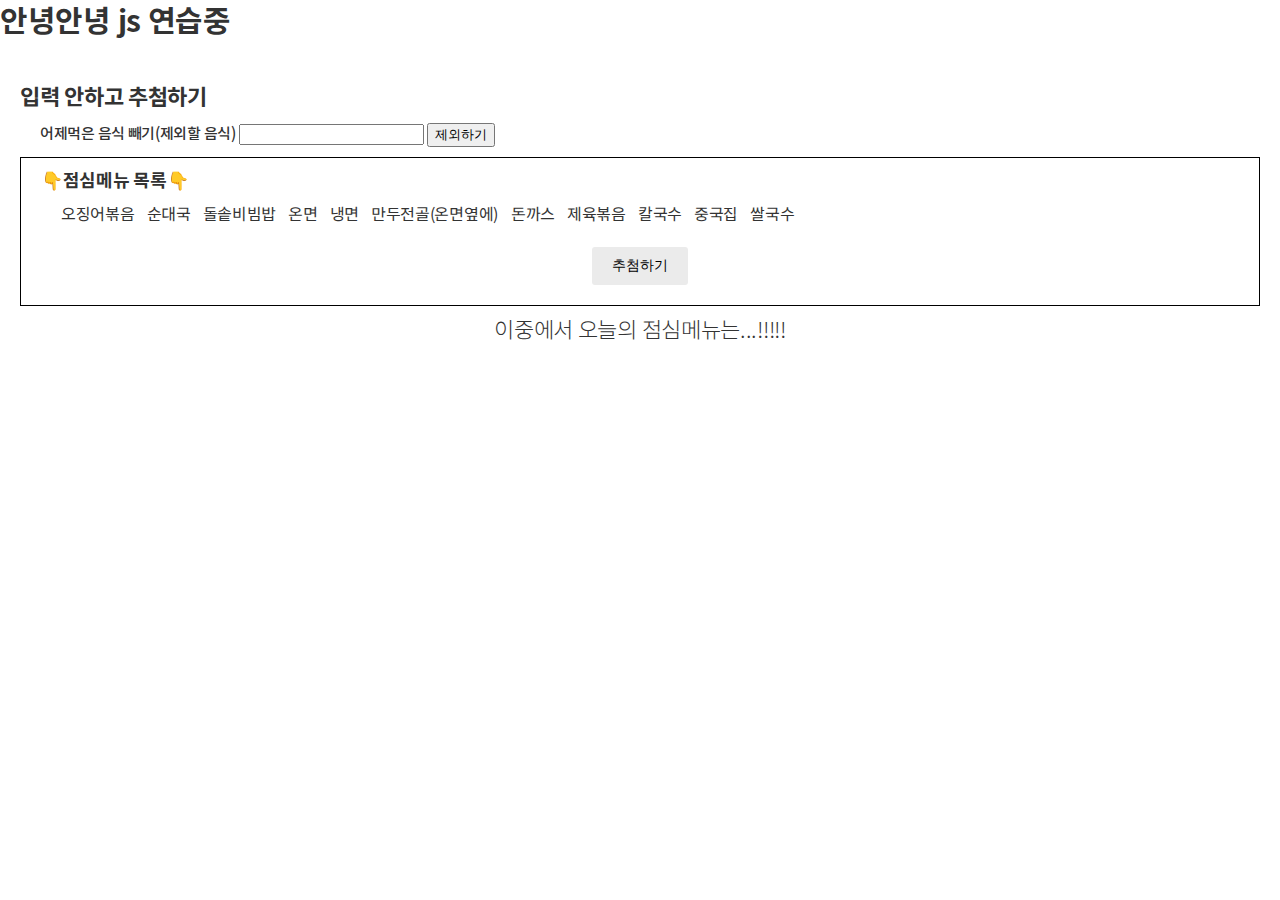
<file: index.html>
<!DOCTYPE html>
<html lang="ko">
  <head>
<!--     <base href="/"> -->
    <meta charset="utf-8" />
    <title>JS연습하기 | forestKim</title>
    <meta http-equiv="X-UA-Compatible" content="IE=edge" />
    <meta name="viewport" content="width=device-width, initial-scale=1, viewport-fit=cover" />
    <meta name="apple-mobile-web-app-title" content="forestKim" />                                     
    <meta name="description" content="forestKim" />
    <link rel="stylesheet" href="./assets/lib/fa/css/all.min.css" />
    <link rel="stylesheet" href="./css/web-font.css" />
    <link rel="stylesheet" href="./css/reset.css" />
    <link rel="stylesheet" href="./css/style-pc.css" />
<!--     <link rel="stylesheet" href="./css/style-m.css" media="all and (max-width: 1023.9px)" /> -->
    <script src="./js/jquery-3.6.1.min.js"></script>
    <script src="./js/common.js"></script>
  </head>
  <body class="main">
    <div id="wrapper">
      <a href="#main" id="skip-nav">본문 바로가기</a>
      <header id="header">
        <h1 id="hello">안녕안녕 js 연습중</h1>

      </header>

      <main id="main">
        <div id="doInput">
       <!--<h4>입력 해서 추첨하기</h4>
          <input type="text" id="roulette" value="">
          <button onclick="newRandom()">입력하기</button>
          <button onclick="randomNum()">추첨하기</button> 
          <h5>👇점심메뉴 목록👇
            <ul id="list"></ul>
          </h5>
          <p>이중에서 오늘의 점심메뉴는...!!!!! <span>🎉 <strong id="todayLunch"></strong> 🎉</span></p>
        </div>-->
        
        <div id="noInput">
          <h4>입력 안하고 추첨하기</h4>
          <label for="coforward_launch" > 어제먹은 음식 빼기(제외할 음식) 
            <input id="coforward_launch" type="text" value="" />
            <button onclick="removeArr()">제외하기</button>
          </label>
          <h5>👇점심메뉴 목록👇
            <ul id="list"></ul>
            <button onclick="randomLunch()">추첨하기</button>
          </h5>
          <p>이중에서 오늘의 점심메뉴는...!!!!! <span id="todayLunch"></span></p>
        </div>
      </main>

      <footer id="footer">

      </footer>
    </div>
<script>
'use strict';

/* 점심메뉴 룰렛 */


let arr = ['오징어볶음', '순대국', '돌솥비빔밥', '온면', '냉면', '만두전골(온면옆에)', '돈까스','제육볶음', '칼국수', '중국집', '쌀국수'];
let html = document.getElementById('list');


setList();

function randomLunch() {
  let length = arr.length;
  let random = 0;
  random = Math.floor(Math.random() * length);
  // console.log('random number is ' + random);
  // console.log(arr[random]);
  document.getElementById('todayLunch').innerHTML = `🎉 ${arr[random]} 🎉`
}

function removeArr() {
  let food = document.getElementById('coforward_launch').value;
  // console.log(food);
  
  findWord(food);
  function findWord(word) {
    [...arr].forEach(function(e, i) {
      // console.log(arr[i]);
      if(arr[i] === food) {
        // console.log('지울 음식은: ' + arr[i]);
        // console.log(document.getElementById(i));
        html.removeChild(document.getElementById(i));
        arr.splice(i, 1);
        i--;
        // console.log(arr + ' + ' + html);
      } /* else {
        console.log('not yet.');
      } */
    })

    html.textContent = '';
    setList();
    // console.log(arr);
  }
  document.getElementById('coforward_launch').value = '';
}

function setList() {
  arr.forEach((value, index) => {
    html.innerHTML += `<li id="${index}">${value}</li>`;
    // console.log(value);
  });
}







let newArr = [];
function newRandom() {
  let food = document.getElementById('roulette').value;
  let length = newArr.length;
  newArr.push(food);
  
  console.log(newArr);
  console.log(newArr.length);
  document.getElementById('roulette').value = null;

  randomNum();
  function randomNum() {
    let random = 0;
    random = Math.floor(Math.random() * length);
    console.log('random number is ' + random);
    console.log(newArr[random]);
  }
}





/* document.getElementById('button').addEventListener('click', function() {
  changeHtml('바꿨지롱');
});

function changeHtml(change) {
  document.getElementById('hello').innerHTML = change;
} */
/* 
function machine() {
  this.name = 'kim';
}

let object = new machine();
console.log(object); */


/* 결과 예측하기 */

// show();
// function show() {
//   console.log(sayHi);
//   let sayHi = 'Hello, World!';
// }

// 오류메시지 Cannot access 'sayHi' before initialization

// show();
// function show() {
//   let sayHi = 'Hello, World!';
//   console.log(sayHi);
// }

// 오류 없음


// let a = 1;
// let show = function() {
//   a = 2;
// };

// console.log(a);

// let a = 1;
// var b = 2;

// window.a = 3;
// window.b = 4;

// console.log(a + b);



/* for (var i = 1; i < 6; i++) { 
  setTimeout(function() { console.log(i); }, i*1000 ); 
} */

// 위 코드가 동작하지 않는 이유 및 해결방법

/* 
window.addEventListener('focus', function() {
    console.log('사용자가 웹페이지에 돌아왔습니다.');
    wright();

}, false);


function checkTime() {
  let sum = 0;
  for (let i = 1; i <= 1000000; i++) {
    sum = sum + i;
  }
}

function wright() {
  let start = new Date().getMinutes();  // 시작
  console.log(start);
  checkTime();
  let end = new Date().getMinutes();  // 종료

  let time = end - start;
  console.log(time);
} */

/* 
let array = ['hello', 'world'];
console.log(array);
console.log(...array);

let char = 'hello';
console.log(char);
console.log(...char);

let a = [1, 2, 3];
let b = [4, 5, 6];

let c = [...a, ...b];
let d = [...b, ...a];

console.log(c);
console.log(d); */
// deep copy를 위해서 사용함


/* 책임님이 보내주신 코드 */
// 화면보호기가 돌면 mymq랑 연결이 끊어짐
/* 
let sTime = '';
let eTime = '';

window.addEventListener('focus', function (event) {
    console.log('has focus');
    if(sTime) {
      eTime = new Date();  // 시작
      const lTime = (eTime - sTime)/1000;
      console.log(lTime);

      if(lTime > 30) alert('소켓 끊어짐 재접속 바람');
    }
    
});
window.addEventListener('blur', function (event) {
    console.log('lost focus');
    sTime = new Date();  // 시작
}); */




</script>

  </body>
</html>
</file>
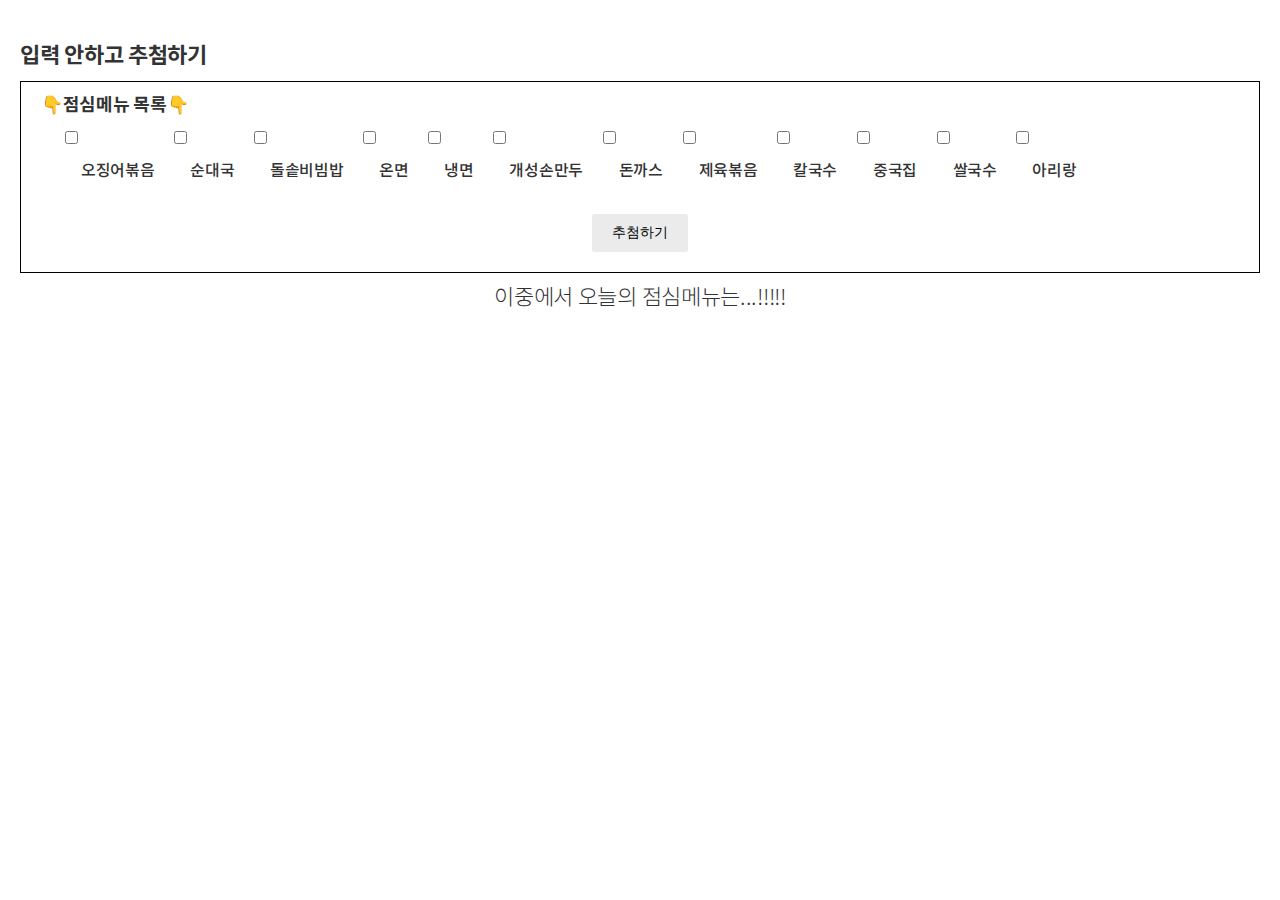
<file: page/sub2.html>
<!DOCTYPE html>
<html lang="ko">
  <head>
<!--     <base href="/"> -->
    <meta charset="utf-8" />
    <title>sub2 | forestKim</title>
    <meta http-equiv="X-UA-Compatible" content="IE=edge" />
    <meta name="viewport" content="width=device-width, initial-scale=1, viewport-fit=cover" />
    <meta name="apple-mobile-web-app-title" content="forestKim" />                                     
    <meta name="description" content="forestKim" />
    <link rel="stylesheet" href="./../assets/lib/fa/css/all.min.css" />
    <link rel="stylesheet" href="./../css/web-font.css" />
    <link rel="stylesheet" href="../css/reset.css" />
    <link rel="stylesheet" href="../css/style-pc.css" />
    <!-- <link rel="stylesheet" href="../css/style-m.css" media="all and (max-width: 1023.9px)" /> -->
    <script src="../js/jquery-3.6.1.min.js"></script>
    <script src="../js/common.js"></script>
  </head>
  <body class="sub1">
  
    <div id="wrapper">
      <a href="#main" id="skip-nav">본문 바로가기</a>
      <header id="header">

      </header>

      <main id="main">
        <div id="noInput">
          <h4>입력 안하고 추첨하기</h4>
          <h5>👇점심메뉴 목록👇
            <ul id="list"></ul>
            <button onclick="randomLunch()">추첨하기</button>
          </h5>
          <p>이중에서 오늘의 점심메뉴는...!!!!! <span id="todayLunch"></span></p>
        </div>
      </main>

      <footer id="footer">

      </footer>
    </div>
<script>
'use strict';
  

let arr = ['오징어볶음', '순대국', '돌솥비빔밥', '온면', '냉면', '개성손만두', '돈까스','제육볶음', '칼국수', '중국집', '쌀국수', '아리랑'];
let newArr = ['오징어볶음', '순대국', '돌솥비빔밥', '온면', '냉면', '개성손만두', '돈까스','제육볶음', '칼국수', '중국집', '쌀국수', '아리랑'];
let html = document.getElementById('list');


setList();


findWord();
function findWord() {
  [...newArr].forEach(function(e, i) {
    let food = document.getElementById('food_'+ i).value;
    // console.log(food + ' / ' + newArr[i]);
    let correct = newArr[i].includes(food);
    
    // console.log(food);
    console.log(newArr[i]);
    if(food === correct) {
      newArr.splice(i, 1);
      i--;
    }
  });
  console.log(newArr);
  // console.log(arr);
  html.textContent = '';
  setList();
  // console.log(arr);
}

function setList() {
  arr.forEach((value, index) => {
    html.innerHTML += `
    <li>
      <input type="checkbox" value="${value}" id="food_${index}"/>
      <label for="food_${index}">${value}</label>
    </li>`;
    // console.log(value);
    
  });
  // console.log('최초 ' + newArr);
}


function randomLunch() {
  let length = newArr.length;
  let random = 0;
  random = Math.floor(Math.random() * length);
  // console.log('random number is ' + random);
  // console.log(newArr);
  document.getElementById('todayLunch').innerHTML = `🎉 ${newArr[random]} 🎉`
}





</script>

  </body>
</html>
</file>
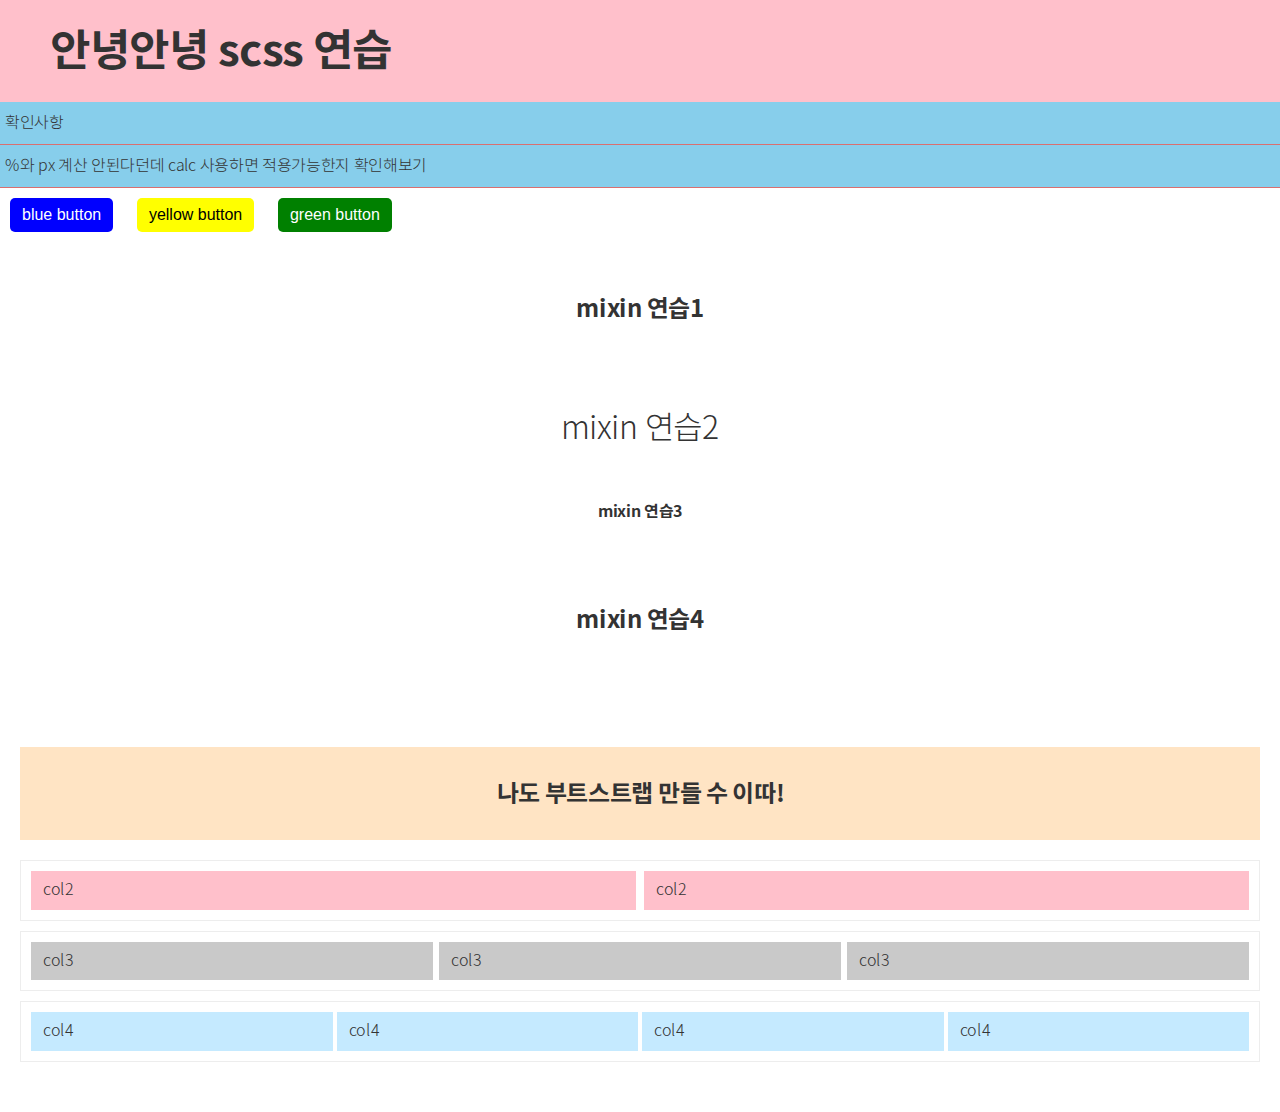
<file: page/sub4.html>
<!DOCTYPE html>
<html lang="ko">
  <head>
<!--     <base href="/"> -->
    <meta charset="utf-8" />
    <title>sub4 | forestKim</title>
    <meta http-equiv="X-UA-Compatible" content="IE=edge" />
    <meta name="viewport" content="width=device-width, initial-scale=1, viewport-fit=cover" />
    <meta name="apple-mobile-web-app-title" content="forestKim" />                                     
    <meta name="description" content="forestKim" />
    <link rel="stylesheet" href="./../assets/lib/fa/css/all.min.css" />
    <link rel="stylesheet" href="./../css/web-font.css" />
    <link rel="stylesheet" href="../css/reset.css" />
    <link rel="stylesheet" href="../css/test.css" />
    <script src="../js/jquery-3.6.1.min.js"></script>
    <script src="../js/common.js"></script>
  </head>
  <body class="sub1">
  
    <div id="wrapper">
      <a href="#main" id="skip-nav">본문 바로가기</a>
      <header id="header">
        <h1>안녕안녕 scss 연습</h1>
      </header>

      <main id="main">
        <ul>
          <li>확인사항</li>
          <li>%와 px 계산 안된다던데 calc 사용하면 적용가능한지 확인해보기</li>
        </ul>
        <div class="box">
          <button class="btn_blue">blue button</button>
          <button class="btn_yellow">yellow button</button>
          <button class="btn_green">green button</button>
        </div>

        <div class="box2">
          <p>mixin 연습1</p>
          <span>mixin 연습2</네>
          <div>mixin 연습3</div>
          <p>mixin 연습4</p>
        </div>

        <div id="boot">
          <h3>나도 부트스트랩 만들 수 이따!</h3>
          <div class="row">
            <div class="col2">col2</div>
            <div class="col2">col2</div>
          </div>
  
          <div class="row">
            <div class="col3">col3</div>
            <div class="col3">col3</div>
            <div class="col3">col3</div>
          </div>
  
          <div class="row">
            <div class="col4">col4</div>
            <div class="col4">col4</div>
            <div class="col4">col4</div>
            <div class="col4">col4</div>
          </div>
        </div>

      </main>

      <footer id="footer">

      </footer>
    </div>
<script>
'use strict';

</script>

  </body>
</html>
</file>
<file: css/web-font.css>
@charset "utf-8";

@font-face {
  font-family: 'NotoSansKR';
  font-style: normal;
  font-weight: 300;
  src: local('※'),
       url('./../assets/font/NotoSansKR-Light.woff2') format('woff2'),
       url('./../assets/font/NotoSansKR-Light.woff') format('woff'),
       url('./../assets/font/NotoSansKR-Light.otf') format('opentype');

}

@font-face {
  font-family: 'NotoSansKR';
  font-style: normal;
  font-weight: 400;
  src: local('※'),
       url('./../assets/font/NotoSansKR-Regular.woff2') format('woff2'),
       url('./../assets/font/NotoSansKR-Regular.woff') format('woff'),
       url('./../assets/font/NotoSansKR-Regular.otf') format('opentype');
}

@font-face {
  font-family: 'NotoSansKR';
  font-style: normal;
  font-weight: 500;
  src: local('※'),
       url('./../assets/font/NotoSansKR-Medium.woff2') format('woff2'),
       url('./../assets/font/NotoSansKR-Medium.woff') format('woff'),
       url('./../assets/font/NotoSansKR-Medium.otf') format('opentype');
}

@font-face {
  font-family: 'NotoSansKR';
  font-style: normal;
  font-weight: 700;
  src: local('※'),
       url('./../assets/font/NotoSansKR-Bold.woff2') format('woff2'),
       url('./../assets/font/NotoSansKR-Bold.woff') format('woff'),
       url('./../assets/font/NotoSansKR-Bold.otf') format('opentype');
}
</file>
<file: css/style-pc.css>
@charset 'utf-8';

/* reset for pc */
.mobile {display: none !important;}
br.only-m {content: '';}
br.only-m::after {content: ' ';}


/* 전역 변수 설정 */
:root {

}


/* common */
body {font-family: 'NotoSansKR', sans-serif; font-size: 15px; font-weight: 300; color: #333333; line-height: 1.4; letter-spacing: -0.02em; background-color: #ffffff;}
#wrapper {min-width: 320; overflow: hidden;}
#skip-nav {position: fixed; left: 0; top: -40px; width: 100%; line-height: 40px; text-align: center; background-color: rgba(0, 0, 0, 0.6); color: #ffffff; font-size: 16px; transition: top 0.3s; z-index: 100000;}
#skip-nav:focus {top: 0;}

ul.tab {width: 400px; height: 30px; margin-bottom: 20px; background-color: burlywood;}
ul.tab > li {float: left; font-size: 16px;}
ul.tab > li + li {margin-left: 20px;}
ul.tab > li > a {display: block; padding: 3px 12px 5px 12px; border-radius: 20px;}
ul.tab > li.on > a {background-color: yellowgreen;}

ul.content {position: relative; width: 400px; height: 200px; background-color: antiquewhite;}
ul.content > li {position: absolute; width: 100%; height: 100%; padding-top: 50px; font-size: 32px; display: none;}

ul.content > li.on {display: block;}
ul.content > li > a {display: block; text-align: center;}


#noInput {padding: 40px 20px;}
#noInput > h4 {font-size: 22px;}
#noInput > h5 {position: relative; font-size: 18px; padding: 10px 20px 50px 20px; margin-top: 10px; border: 1px solid black; box-sizing: border-box;}
#noInput > h5 #list {padding: 10px 20px; font-size: 16px; font-weight:
400; margin-bottom: 20px;}
#list > li {display: inline-block; margin-right: 12px;}
#noInput > h5 > button {position: absolute; left: 50%; bottom: 20px; transform: translate(-50%, 0); border: none; border-radius: 3px; padding: 10px 20px; background-color: #ebebeb; font-size: 14px;}


#noInput > p {margin-top: 10px; text-align: center; font-size: 22px;}
#noInput > p > span {display: block; margin-top: 10px; font-size: 32px; color: red; font-weight: 500;}


#noInput label {display: block; margin: 10px 0; font-weight: 500; padding-left: 20px;}
#noInput label > input {}
</file>
<file: css/style-m.css>
@charset 'utf-8';

/* reset for mobile */
.pc {display: none !important;}
br.only-pc {content: '';}
br.only-pc::after {content: ' ';}


/* 전역 변수 설정 */
:root {

}

/* common */
body {font-family: 'NotoSansKR', sans-serif; font-size: 14px; font-weight: 300; color: #333333; line-height: 1.4; background-color: #ffffff;}
#wrapper {min-width: 320px; max-width: 1024px; margin: 0 auto; overflow: hidden;}
#skip-nav {position: fixed; left: 0; top: -41px; width: 100%; text-align: center; line-height: 40px; background-color: rgba(0, 0, 0, 0.6); color: #ffffff; font-size: 16px; border-bottom: 1px solid rgba(255, 255, 255, 0.8); transition: top 0.3s; z-index: 100000;}
#skip-nav:focus {top: 0;}
</file>
<file: css/test.css>
@charset "UTF-8";
/* reset */
html {
  line-height: 1.2;
  -webkit-text-size-adjust: 100%;
}

body {
  margin: 0;
}

main {
  display: block;
}

* {
  box-sizing: border-box;
}

h1, h2, h3, h4, h5, h6, ul, ol, li, dl, dt, dd, p, table, blockquote, pre, code {
  margin: 0;
  padding: 0;
}

h1, h2, h3, h4, h5, h6 {
  font-weight: 700;
}

a {
  color: inherit;
  text-decoration: inherit;
  background-color: transparent;
}

img {
  vertical-align: middle;
  max-width: 100%;
  border-style: none;
}

li {
  list-style: none;
}

address, em, i, cite {
  font-style: normal;
}

table {
  border-collapse: collapse;
}

table caption {
  overflow: hidden;
  width: 1px;
  height: 1px;
  margin-top: -1px;
}

i[class^=fa] {
  position: relative;
  display: inline-block;
  vertical-align: middle;
}

i[class^=fa] span {
  position: absolute;
  left: -9999px;
}

.ir-hidden {
  position: absolute !important;
  left: -9999px !important;
}

/* 참고 : https://necolas.github.io/normalize.css/8.0.1/normalize.css */
.mobile {
  display: none !important;
}

br.only-m {
  content: "";
}

br.only-m::after {
  content: " ";
}

body {
  font-family: "NotoSansKR", sans-serif;
  font-size: 16px;
  font-weight: 300;
  color: #333333;
  line-height: 1.4;
  letter-spacing: -0.02em;
  background-color: #ffffff;
}

#wrapper {
  min-width: 320;
  overflow: hidden;
}

#skip-nav {
  position: fixed;
  left: 0;
  top: -40px;
  width: 100%;
  line-height: 40px;
  text-align: center;
  background-color: rgba(0, 0, 0, 0.6);
  color: #ffffff;
  transition: top 0.3s;
  z-index: 100000;
}

#skip-nav:focus {
  top: 0;
}

#header {
  width: 100%;
  padding: 20px 50px;
  background-color: pink;
  font-size: 22px;
}

#main ul {
  background-color: skyblue;
}
#main ul li {
  padding: 10px 5px;
  border-bottom: 1px solid #da6f6f;
}

/* @extend 문법 */
.btn_yellow, .btn_green, .btn_blue {
  margin: 10px;
  padding: 8px 12px;
  border: none;
  border-radius: 5px;
  font-size: 16px;
}

.btn_blue {
  background-color: blue;
  color: #ffffff;
}

.btn_green {
  background-color: green;
  color: #ffffff;
}

.btn_yellow {
  background-color: yellow;
}

/* mixin */
.box2 p {
  font-size: 24px;
  font-weight: 600;
  margin-top: 20px;
  padding: 30px 20px;
  text-align: center;
}
.box2 span {
  font-size: 32px;
  font-weight: 300;
  margin-top: 20px;
  padding: 30px 20px;
  text-align: center;
  display: block;
}
.box2 div {
  font-size: 16px;
  font-weight: 600;
  margin-top: 20px;
  padding: 30px 20px;
  text-align: center;
}

/* 나도 부트스트랩 만들 수 이따! */
#boot {
  margin: 50px 0;
  padding: 0 20px;
}
#boot h3 {
  font-size: 24px;
  text-align: center;
  background-color: bisque;
  padding: 30px 0;
  margin-bottom: 20px;
}

.row {
  padding: 10px 10px;
  border: 1px solid #ededed;
  margin-bottom: 10px;
  overflow: hidden;
}
.row div:last-child {
  margin-right: 0;
}
.row .col2 {
  float: left;
  width: calc(50% - 4px);
  padding: 8px 12px;
  margin-right: 8px;
  background-color: pink;
  box-sizing: border-box;
}
.row .col3 {
  float: left;
  width: calc(33.3333333333% - 4px);
  padding: 8px 12px;
  margin-right: 6px;
  background-color: rgb(201, 201, 201);
  box-sizing: border-box;
}
.row .col4 {
  float: left;
  width: calc(25% - 3px);
  padding: 8px 12px;
  margin-right: 4px;
  background-color: rgb(197, 234, 255);
  box-sizing: border-box;
}

.row:last-child {
  padding: 10px 10px;
  border: 1px solid #ededed;
  margin-bottom: 0;
  overflow: hidden;
}/*# sourceMappingURL=test.css.map */
</file>
